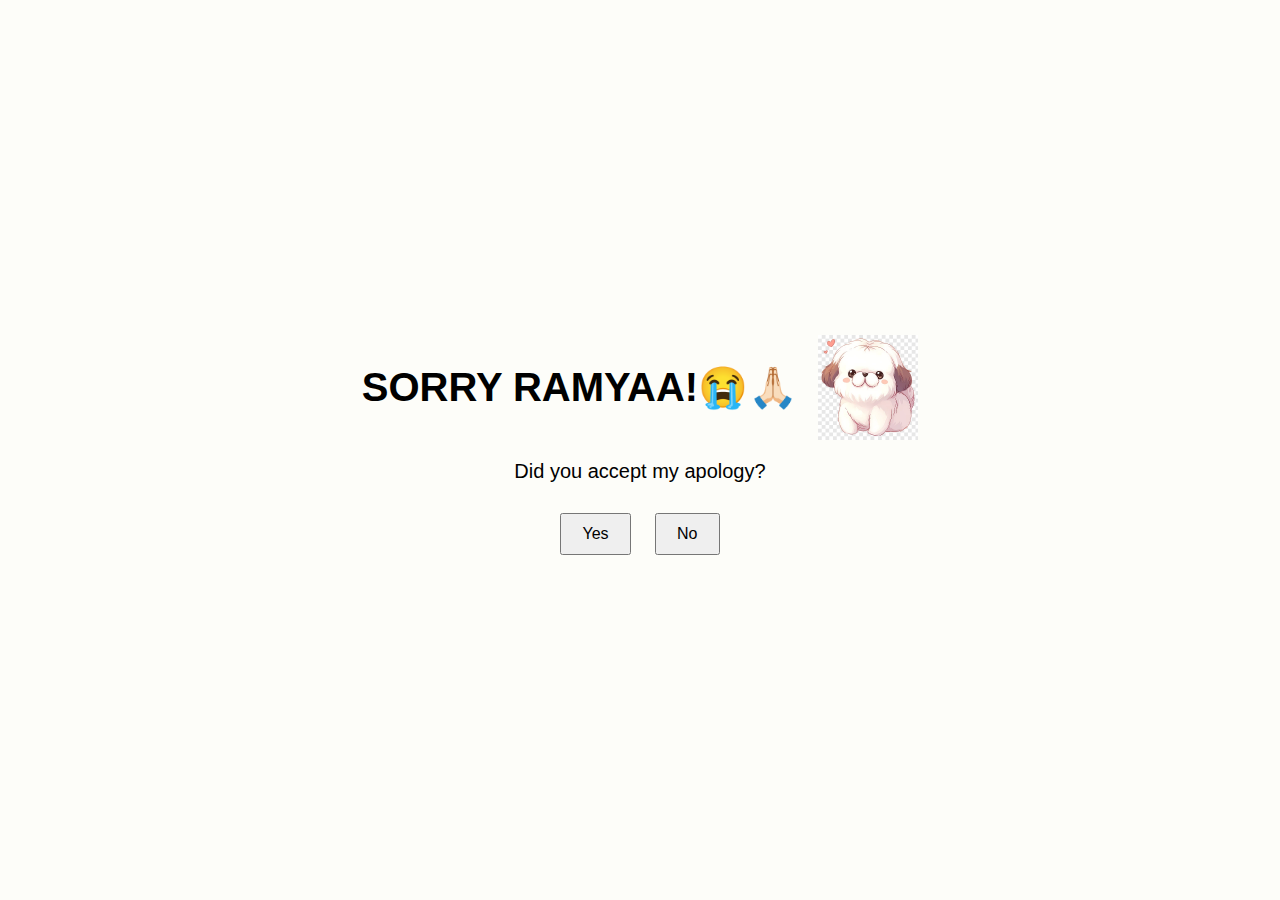
<file: index.html>
<!DOCTYPE html>
<html lang="en">
<head>
  <meta charset="UTF-8">
  <title>I'm Sorry</title>
  <link rel="stylesheet" href="style.css">
  <style>
    html, body {
      height: 100%;
      margin: 0;
    }
    body {
      display: flex;
      justify-content: center;
      align-items: center;
      background-color: #fdfdf9;
      font-family: Arial, sans-serif;
      color: #000;
    }
    .container {
      text-align: center;
      animation: fadeIn 2s ease-in;
    }
    .sorry-section {
      display: flex;
      align-items: center;
      justify-content: center;
      gap: 20px;
      margin-bottom: 20px;
    }
    h1 {
      font-size: 40px;
      font-weight: bold;
      animation: wiggle 2s infinite;
    }
    .dog {
      width: 100px;
      animation: bounce 2s infinite;
    }
    .question {
      font-size: 20px;
      margin-bottom: 20px;
    }
    .buttons button {
      padding: 10px 20px;
      font-size: 16px;
      margin: 10px;
      cursor: pointer;
    }
    @keyframes bounce {
      0%, 100% { transform: translateY(0); }
      50% { transform: translateY(-10px); }
    }
    @keyframes wiggle {
      0%, 100% { transform: rotate(0deg); }
      25% { transform: rotate(2deg); }
      75% { transform: rotate(-2deg); }
    }
    @keyframes fadeIn {
      from { opacity: 0; }
      to { opacity: 1; }
    }
  </style>
</head>
<body>
  <div class="container">
    <div class="sorry-section">
      <h1>SORRY RAMYAA!😭🙏🏻</h1>
      <img src="dog.png" alt="Guilty Dog" class="dog">
    </div>
    <p class="question">Did you accept my apology?</p>
    <div class="buttons">
      <button onclick="acceptApology()">Yes</button>
      <button onclick="rejectApology()">No</button>
    </div>
  </div>
  <script>
    function acceptApology() {
      window.location.href = "gift.html";
    }

    function rejectApology() {
      location.reload();
    }
  </script>
</body>
</html>
</file>
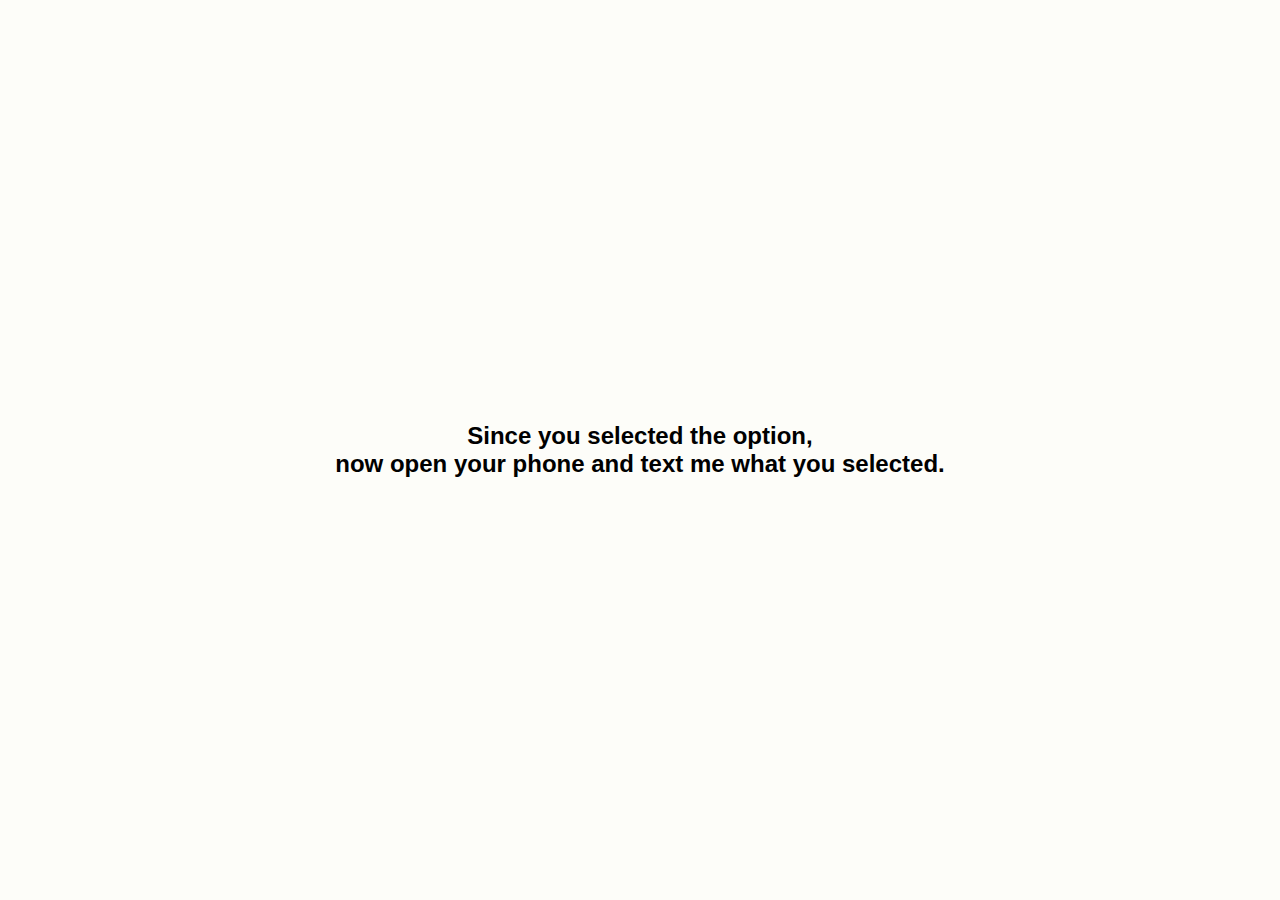
<file: final.html>
<!DOCTYPE html>
<html lang="en">
<head>
  <meta charset="UTF-8">
  <title>Final Message</title>
  <link rel="stylesheet" href="style.css">
  <style>
    body {
      background-color: #fdfdf9;
      display: flex;
      justify-content: center;
      align-items: center;
      height: 100vh;
      margin: 0;
      font-family: Arial, sans-serif;
      color: #000;
    }

    .container {
      text-align: center;
    }

    h1 {
      font-size: 24px;
      font-weight: bold;
    }
  </style>
</head>
<body>
  <div class="container">
    <h1>Since you selected the option,<br> now open your phone and text me what you selected.</h1>
  </div>
</body>
</html>
</file>
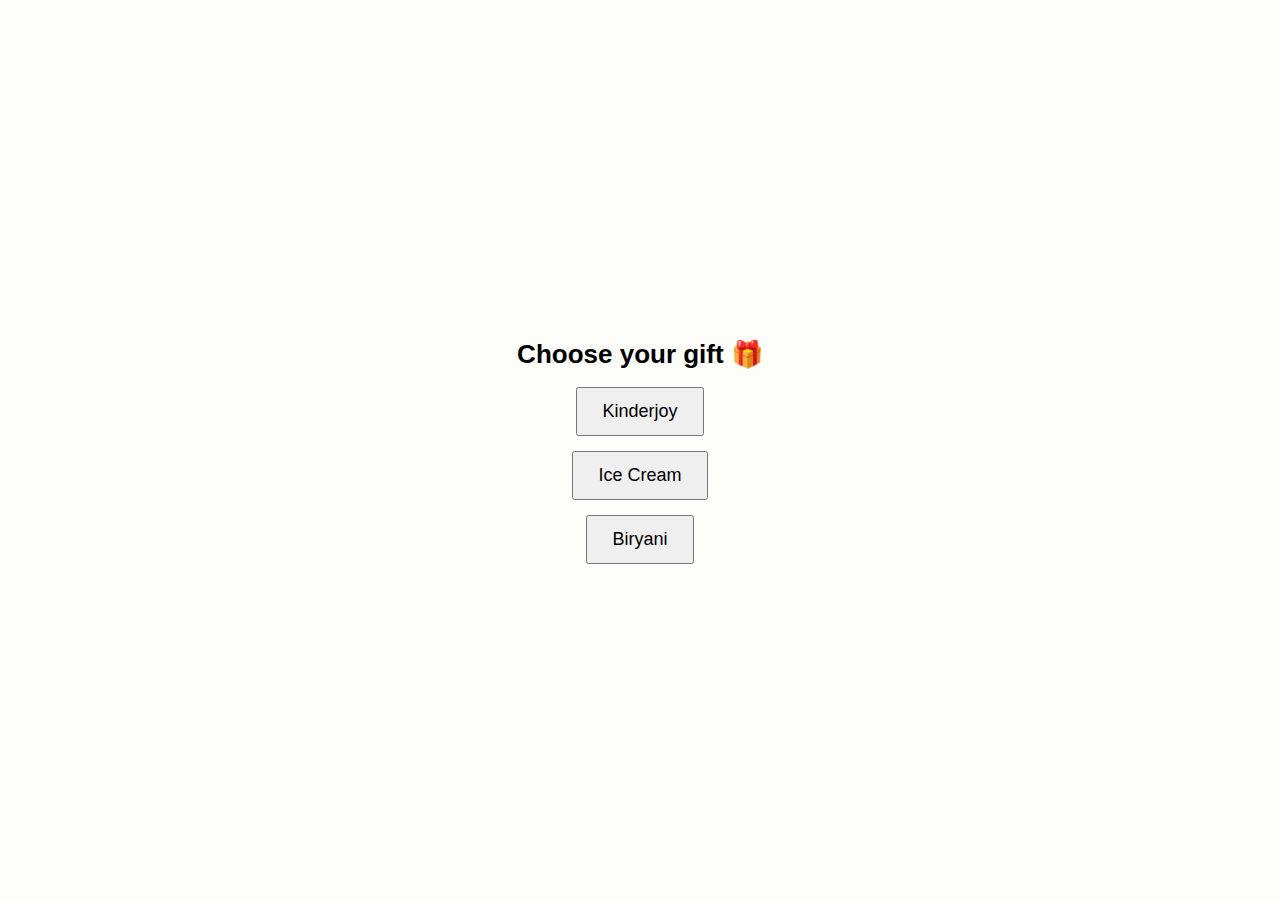
<file: gift-options.html>
<!DOCTYPE html>
<html lang="en">
<head>
  <meta charset="UTF-8">
  <title>Select Your Gift</title>
  <style>
    body {
      background-color: #fdfdf9;
      display: flex;
      justify-content: center;
      align-items: center;
      height: 100vh;
      margin: 0;
      font-family: Arial, sans-serif;
      color: #000;
    }
    .container {
      text-align: center;
    }
    h1 {
      font-size: 26px;
    }
    button {
      display: block;
      margin: 15px auto;
      padding: 12px 24px;
      font-size: 18px;
      cursor: pointer;
    }
  </style>
</head>
<body>
  <div class="container">
    <h1>Choose your gift 🎁</h1>
    <button onclick="goToFinal('Kinderjoy')">Kinderjoy</button>
    <button onclick="goToFinal('Ice Cream')">Ice Cream</button>
    <button onclick="goToFinal('Biryani')">Biryani</button>
  </div>

  <script>
    function goToFinal(gift) {
      // Optional: you can store gift in localStorage or send to server here
      window.location.href = "final.html";
    }
  </script>
</body>
</html>
</file>
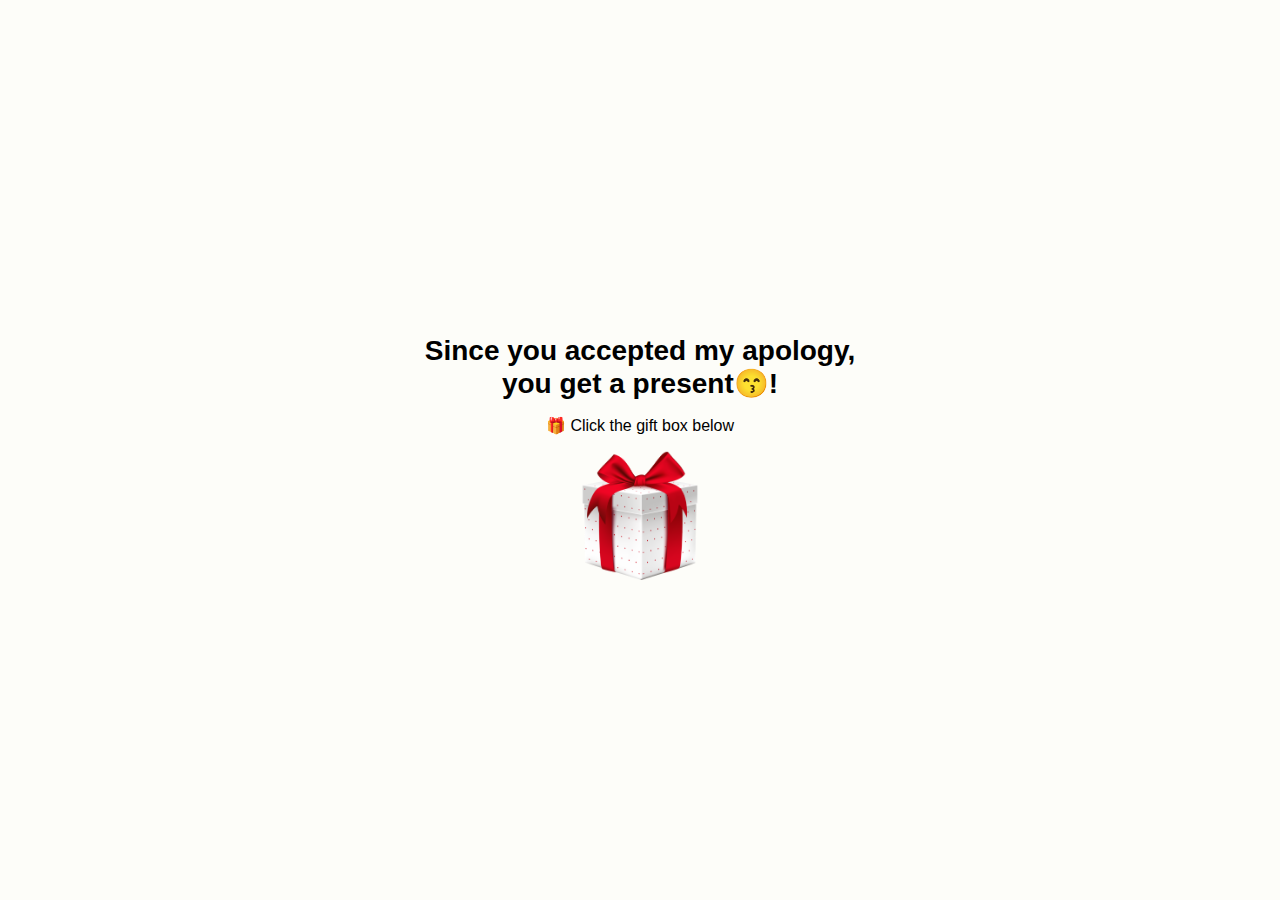
<file: gift.html>
<!DOCTYPE html>
<html lang="en">
<head>
  <meta charset="UTF-8">
  <title>You get a present now!</title>
  <link rel="stylesheet" href="style.css">
  <style>
    body {
      background-color: #fdfdf9;
      margin: 0;
      font-family: Arial, sans-serif;
      color: #000;
      display: flex;
      justify-content: center;
      align-items: center;
      height: 100vh;
    }

    .container {
      text-align: center;
    }

    h1 {
      font-size: 28px;
      margin-bottom: 10px;
    }

    .click-sign {
      font-size: 16px;
      margin-bottom: 15px;
    }

    .gift-box {
      width: 120px;
      cursor: pointer;
      transition: transform 0.2s;
    }

    .gift-box:hover {
      transform: scale(1.1);
    }
  </style>
</head>
<body>
 <div class="container">
    <h1>Since you accepted my apology,<br>you get a present😙!</h1>
    <p class="click-sign">🎁 Click the gift box below</p>
    <img src="gift.png" alt="Gift Box" class="gift-box" onclick="showOptions()">

  <script>
    function goToOptions() {
      window.location.href = "gift-options.html";
    }
  </script>
</body>
</html>
</file>
<file: style.css>
/* Add this to the end of style.css */

@keyframes bounce {
  0%, 100% { transform: translateY(0); }
  50% { transform: translateY(-10px); }
}

@keyframes wiggle {
  0%, 100% { transform: rotate(0deg); }
  25% { transform: rotate(2deg); }
  75% { transform: rotate(-2deg); }
}

@keyframes fadeIn {
  from { opacity: 0; }
  to { opacity: 1; }
}

/* Apply animations */
h1 {
  font-size: 40px;
  font-weight: bold;
  animation: wiggle 2s infinite;
}

.dog {
  width: 100px;
  height: auto;
  animation: bounce 2s infinite;
}

.container {
  animation: fadeIn 2s ease-in;
}

.warning {
  color: red;
  font-weight: bold;
  margin-top: 15px;
}
</file>
